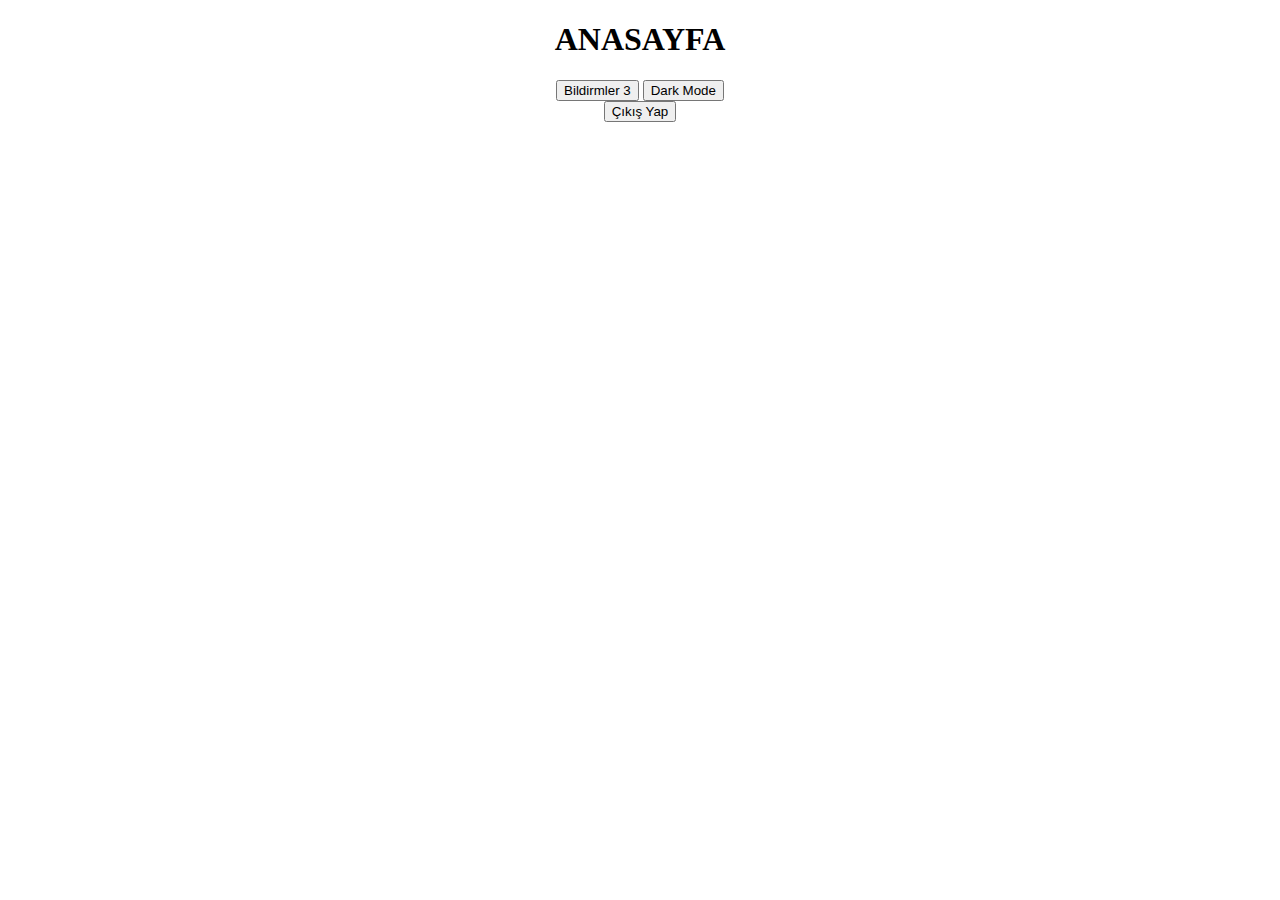
<file: broadcastchannel/index.html>
<!DOCTYPE html>
<html lang="tr">
<head>
    <meta charset="UTF-8">
    <meta name="viewport" content="width=device-width, initial-scale=1.0">
    <link rel="stylesheet" href="style.css">
    <link href="https://cdn.jsdelivr.net/npm/bootstrap@5.3.2/dist/css/bootstrap.min.css" rel="stylesheet" integrity="sha384-T3c6CoIi6uLrA9TneNEoa7RxnatzjcDSCmG1MXxSR1GAsXEV/Dwwykc2MPK8M2HN" crossorigin="anonymous">
    <title>Document</title>
</head>
<body>

<div class="genel">
<h1>ANASAYFA</h1>


<button onclick="readfunc()" class="btn btn-primary">
  Bildirmler
  <span class="count">3</span>
</button>

<button class="kara btn btn-dark" onclick="darkmode()">Dark Mode</button>

<div class="mt-2">
  <button class="btn btn-danger text-center yap" onclick="exitfunc()">Çıkış Yap</button>
</div>


</div>

<script src="app.js"></script>
</body>
</html>
</file>
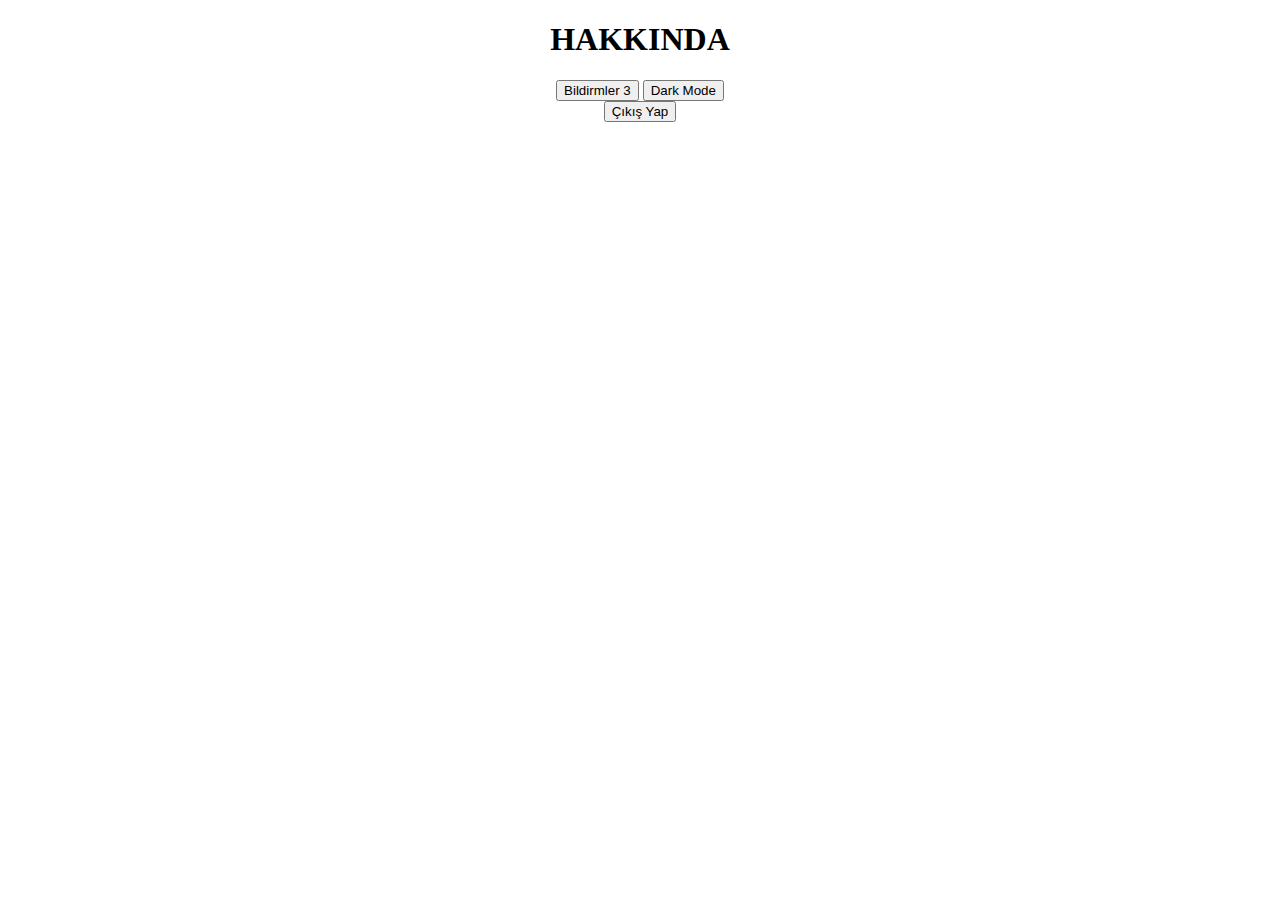
<file: broadcastchannel/about.html>
<!DOCTYPE html>
<html lang="en">
<head>
    <meta charset="UTF-8">
    <meta name="viewport" content="width=device-width, initial-scale=1.0">
    <link rel="stylesheet" href="style.css">
    <link href="https://cdn.jsdelivr.net/npm/bootstrap@5.3.2/dist/css/bootstrap.min.css" rel="stylesheet" integrity="sha384-T3c6CoIi6uLrA9TneNEoa7RxnatzjcDSCmG1MXxSR1GAsXEV/Dwwykc2MPK8M2HN" crossorigin="anonymous">
    <title>Document</title>
</head>
<body>

<div class="genel">
<h1>HAKKINDA</h1>

<button onclick="readfunc()" class="btn btn-primary">
    Bildirmler
    <span class="count">3</span>
  </button>

  <button class="kara btn btn-dark" onclick="darkmode()">Dark Mode</button>

  <div class="mt-2">
    <button class="btn btn-danger text-center yap "  onclick="exitfunc()">Çıkış Yap</button>
  </div>


</div>



<script src="app.js"></script>
</body>
</html>
</file>
<file: broadcastchannel/style.css>
body.dark{
    background-color: black;
    color: white;
}
.genel{
   text-align: center;
}
</file>
